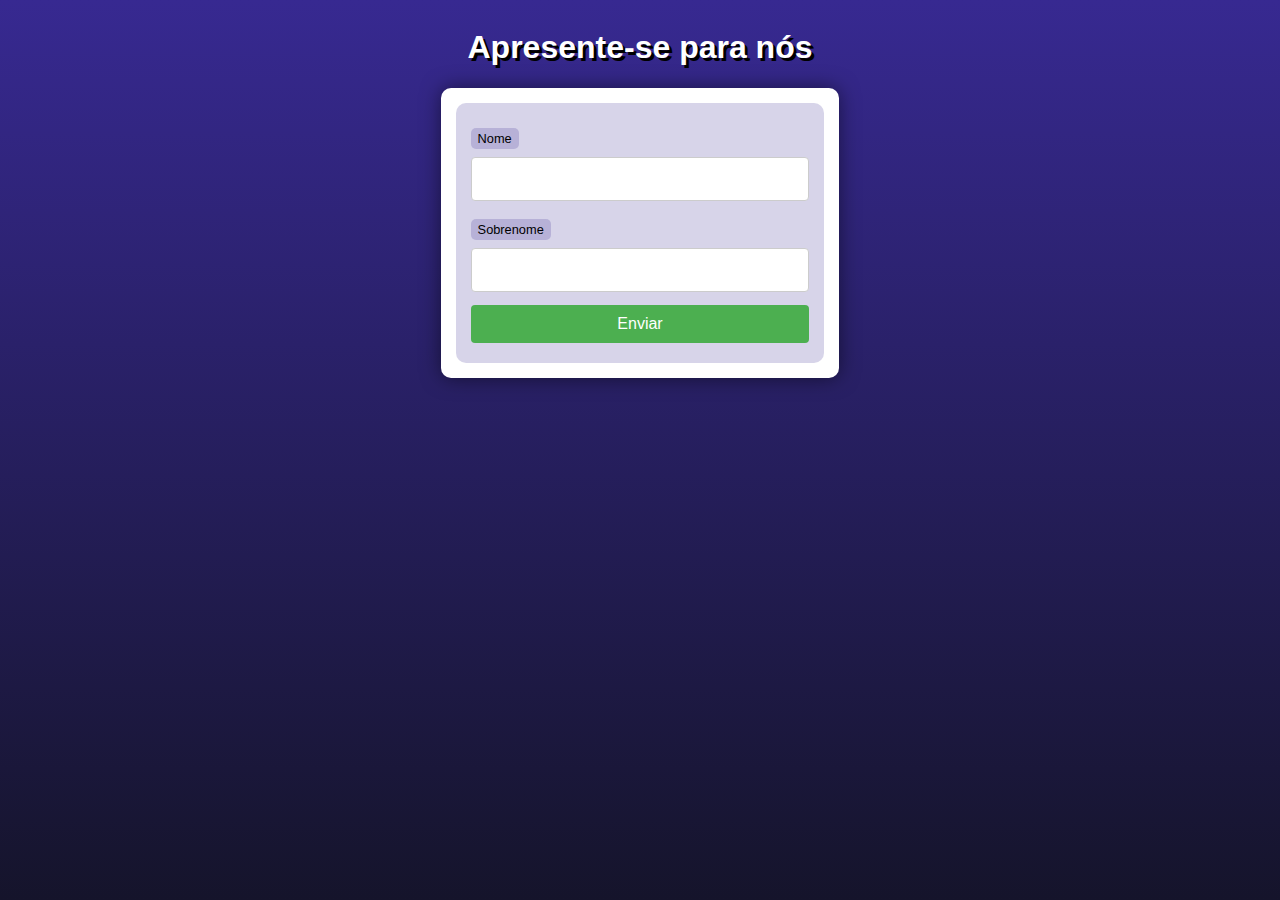
<file: ex004/index.html>
<!DOCTYPE html>
<html lang="pt-br">
<head>
    <meta charset="UTF-8">
    <meta name="viewport" content="width=device-width, initial-scale=1.0">
    <title>Interação com Formulários</title>
    <!--Definindo arquivo de estio css-->
    <link rel="stylesheet" href="style.css">
</head>
<body>
    <!--Criando cabeçalho-->
    <header>
        <h1>Apresente-se para nós</h1>
    </header>
    <!--Criando seção-->
    <section>
        <!--Criando formulário tipo get-->
        <form action="cad.php>" method="get">
            <!--Criando campo nome-->
            <label for="nome">Nome</label>
            <input type="text" name="nome" id="idnome">
            <!--Criando campo sobrenome-->
            <label for="sobrenome">Sobrenome</label>
            <input type="text" name="sobrenome" id="idsobrenome">
            <!--Criando botão de submissão enviar-->
            <input type="submit" value="Enviar">
        </form>
    </section>
    
</body>
</html>
</file>
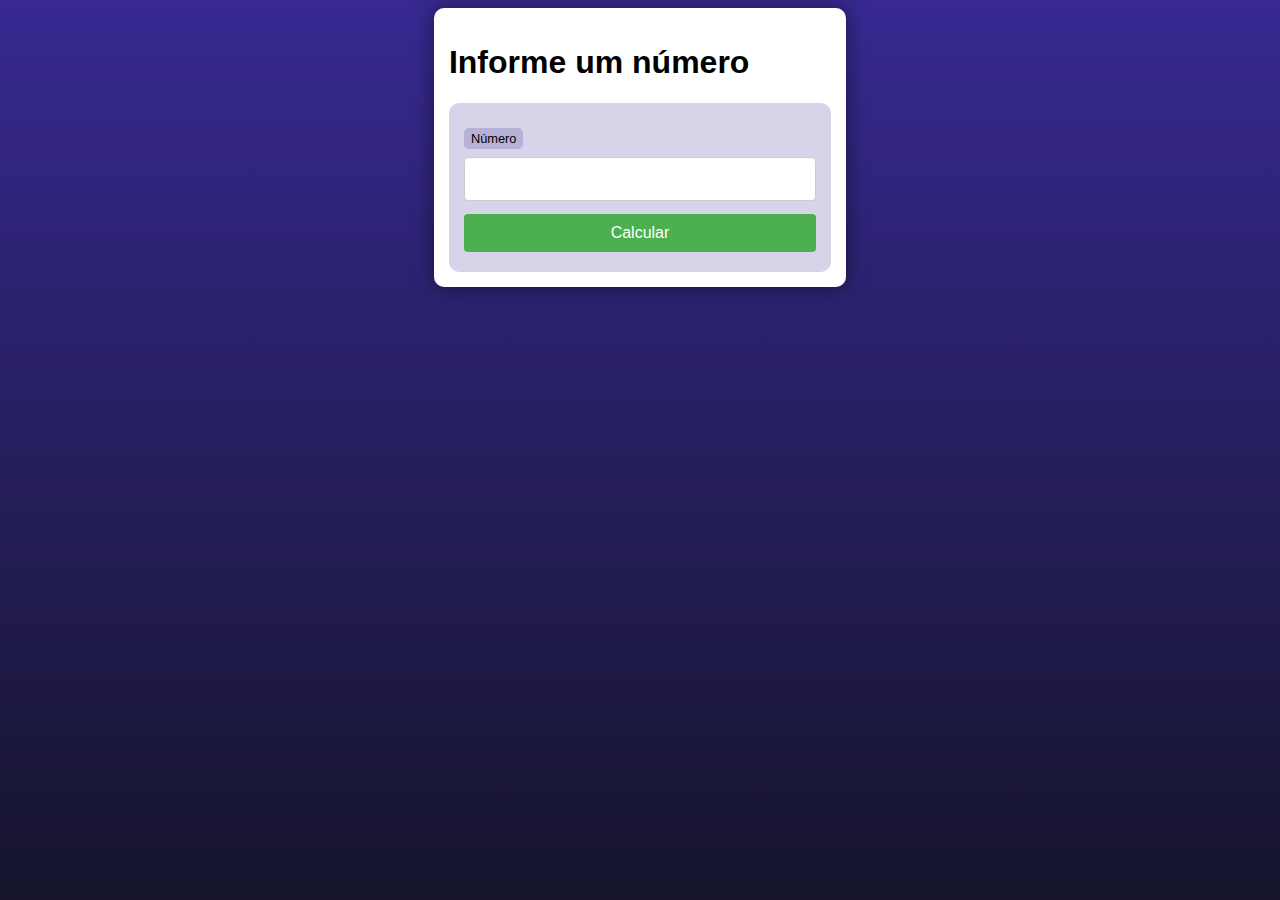
<file: ex005/index.html>
<!DOCTYPE html>
<html lang="pt-br">
<head>
    <meta charset="UTF-8">
    <meta name="viewport" content="width=device-width, initial-scale=1.0">
    <title>Desafio PHP01</title>
    <!--Definindo arquivo de estio css-->
    <link rel="stylesheet" href="style.css">
</head>
<body>
    <!--Criando seção-->
    <main>
        <!--Criando formulário tipo get-->
        <h1>Informe um número</h1>
        <form action="cad.php>" method="get">
            <!--Criando campo número-->
            <label for="numero">Número</label>
            <input type="number" name="numero" id="idnumero">
            <!--Criando botão de submissão calcular-->
            <input type="submit" value="Calcular">
        </form>
    </main>
    
</body>
</html>
</file>
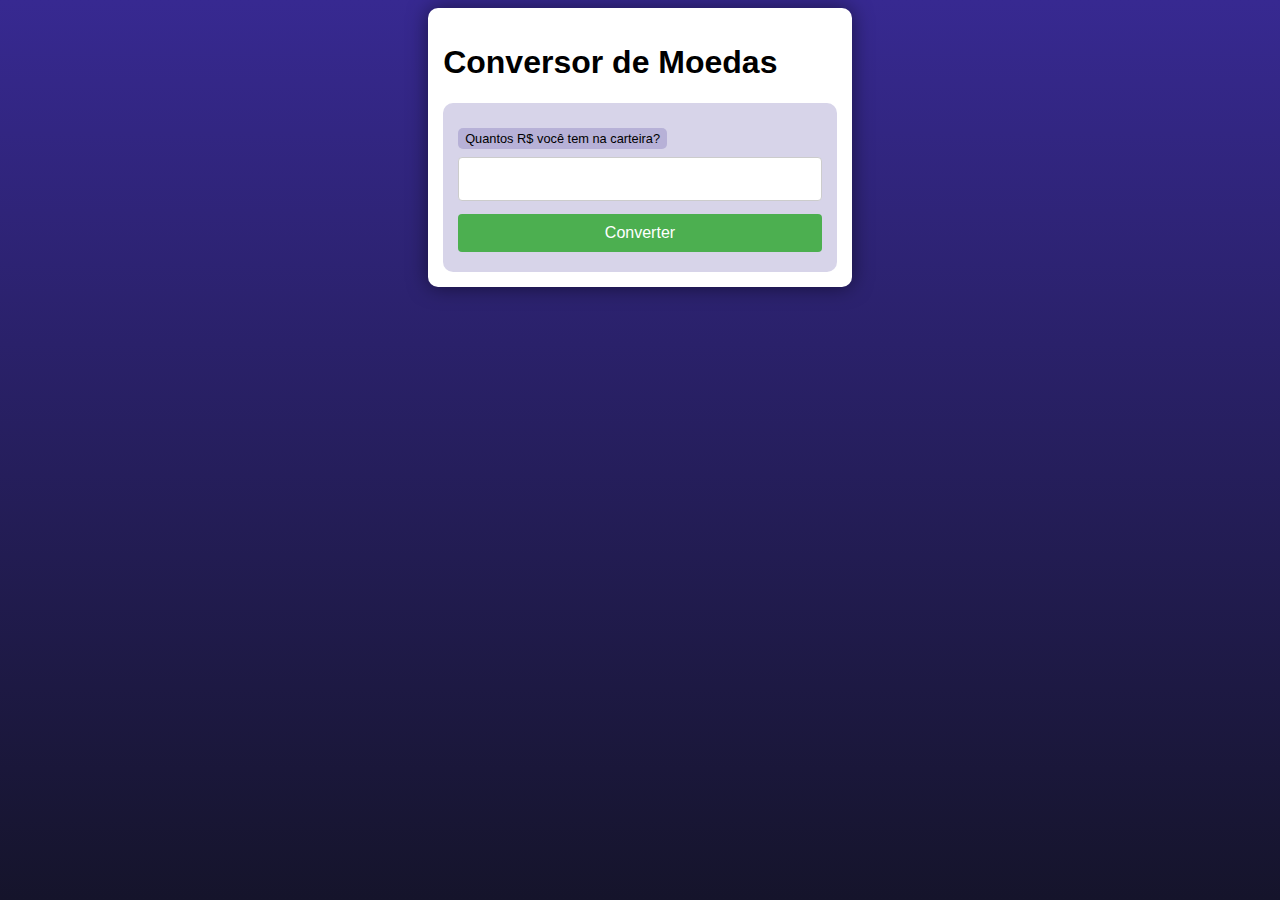
<file: Desafios/D003/index.html>
<!DOCTYPE html>
<html lang="pt-br">
<head>
    <meta charset="UTF-8">
    <meta name="viewport" content="width=device-width, initial-scale=1.0">
    <title>Conversor de Moedas</title>
    <!--Definindo arquivo de estio css-->
    <link rel="stylesheet" href="style.css">
</head>
<body>
    <!--Criando seção-->
    <main>
        <!--Criando formulário tipo get-->
        <h1>Conversor de Moedas</h1>
        <form action="cad.php>" method="get">
            <!--Criando campo número-->
            <label for="numero">Quantos R$ você tem na carteira?</label>
            <input type="number" name="numero" id="idnumero" step="0.01">
            <!--Criando botão de submissão calcular-->
            <input type="submit" value="Converter">
        </form>
    </main>
    
</body>
</html>
</file>
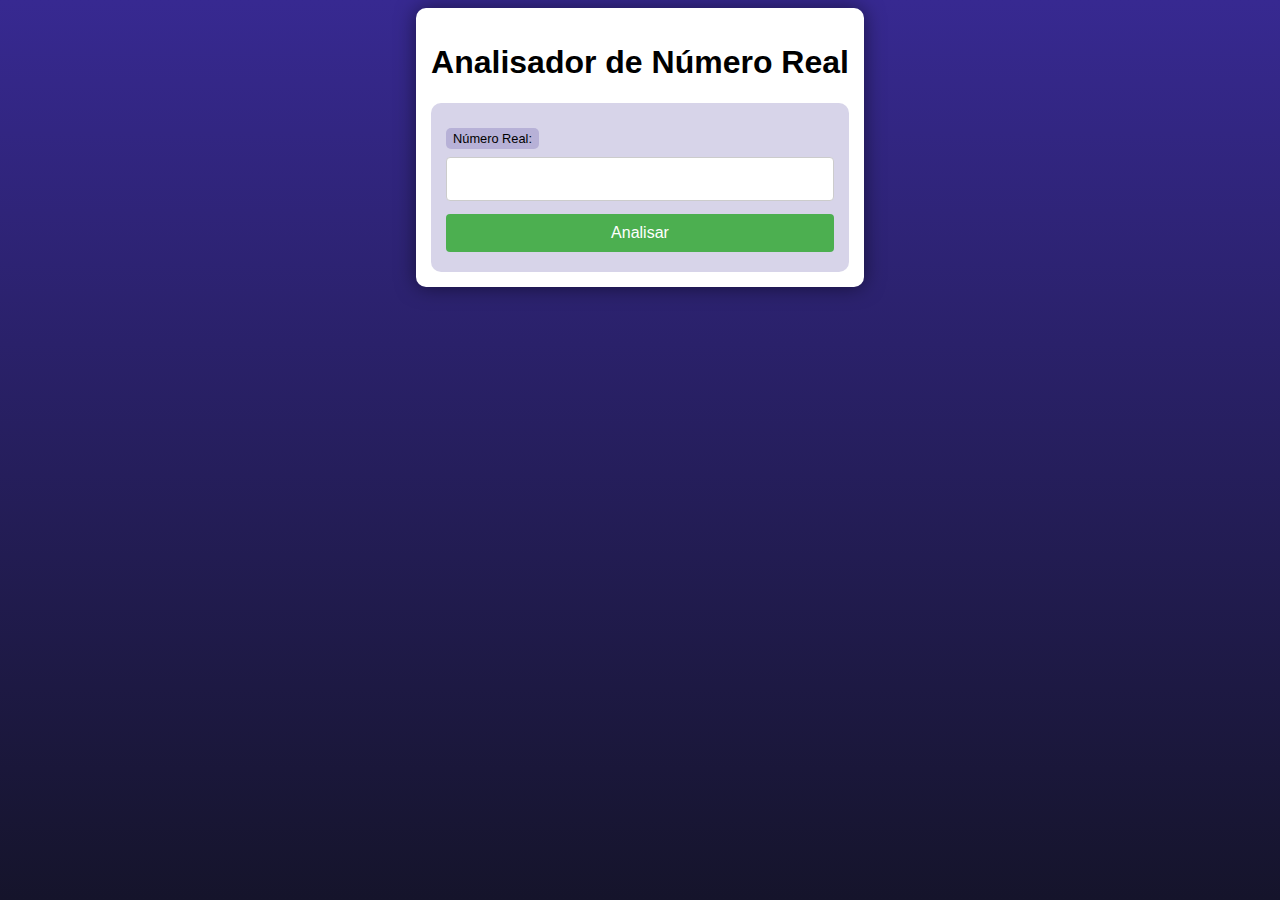
<file: Desafios/D005/index.html>
<!DOCTYPE html>
<html lang="pt-br">
<head>
    <meta charset="UTF-8">
    <meta name="viewport" content="width=device-width, initial-scale=1.0">
    <title>Analisador de Número Real</title>
    <!--Definindo arquivo de estio css-->
    <link rel="stylesheet" href="style.css">
</head>
<body>
    <!--Criando seção-->
    <main>
        <!--Criando formulário tipo get-->
        <h1>Analisador de Número Real</h1>
        <form action="cad.php>" method="get">
            <!--Criando campo número-->
            <label for="numero">Número Real:</label>
            <input type="number" name="numero" id="idnumero" step="0.001">
            <!--Criando botão de submissão calcular-->
            <input type="submit" value="Analisar">
        </form>
    </main>
    
</body>
</html>
</file>
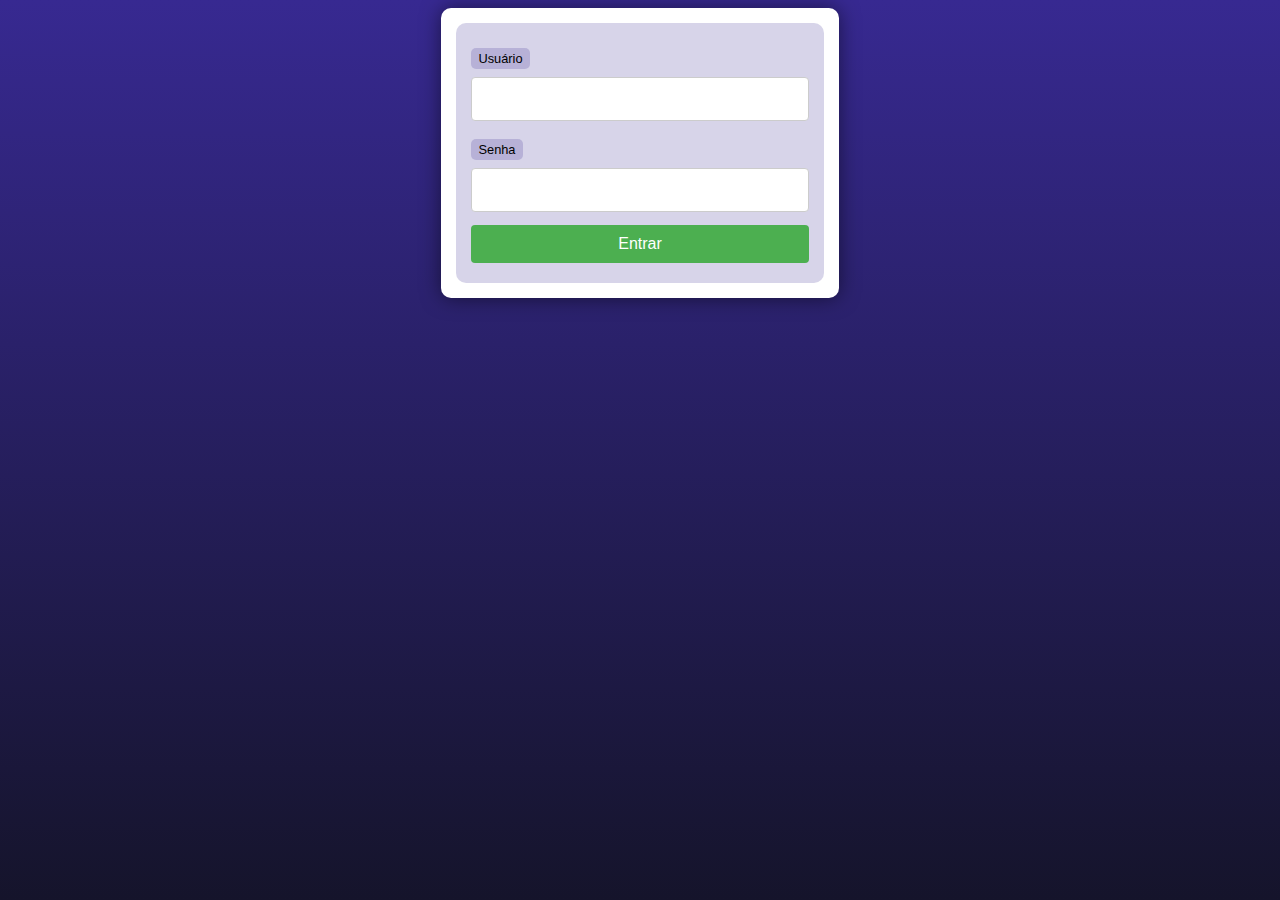
<file: Exemplos/006 - Super Globais/index.html>
<!DOCTYPE html>
<html lang="pt-br">
<head>
    <meta charset="UTF-8">
    <meta name="viewport" content="width=device-width, initial-scale=1.0">
    <title>Exercicio PHP</title>
    <link rel="stylesheet" href="style.css">
</head>
<body>
    <main>
        <form action="superglobais.php" method="post">
            <label for="usu">Usuário</label>
            <input type="text" name="usu" id="usu">
            <label for="sen">Senha</label>
            <input type="password" name="sen" id="sen">
            <input type="submit" value="Entrar">
        </form>

    </main>
    
</body>
</html>
</file>
<file: ex004/style.css>
@charset "UTF-8";

* {
    font-family: Verdana, Geneva, Tahoma, sans-serif;
    box-sizing: border-box;
}

/* ELEMENTOS DA INTERFACE */

body {
    background-color: #15142b;
    background-image: linear-gradient(180deg, #372991, #15142b);
    background-repeat: no-repeat;
    background-position: center center;
    background-size: cover;
    background-attachment: fixed;

    display: flex;
    flex-direction: column;
    flex-wrap: nowrap;
    justify-content: center;
    align-items: center;
}

header, main, section, article {
    max-width: 700px;
}

header > h1 {
    color: white;
    text-shadow: 3px 3px 0px black;
}

main, section, article {
    background-color: white;
    padding: 15px;
    margin-bottom: 20px;
    border-radius: 10px;
    box-shadow: 0px 0px 20px rgba(0, 0, 0, 0.502);
}

footer {
    display: block;
    width: 100vw;
    background-color: #291f6c;
    color: white;
    text-align: center;
    margin-top: auto;
    padding: 5px;
}

p {
    text-align: justify;
    line-height: 1.5em;
}

h2, h3, h4 {
    color: #372991;
    margin: 0 0 10px 0;
}

a {
    color: #15142b;
    background-color: rgba(55, 41, 145, 0.1);
    padding: 0 3px;
    font-weight: 600;
    text-decoration: none;
    border-bottom: .5px dotted #372991;
}

a:hover {
    color: #372991;
    border-bottom: 1px solid #372991;
}

/* TABELAS E LISTAS */

table {
    min-width: 400px;
    border-spacing: 0px;
    border: 0.5px solid #372991;
    margin: 10px auto;
}

table th {
    background-color: #372991;
    color: white;
    padding: 5px;
    text-align: left;
}

table td {
    padding: 5px;
}

table tr {
    background-color: rgba(55, 41, 145, 0.05);
}

table tr:nth-child(odd) {
    background-color: rgba(55, 41, 145, 0.3);
}

table.divisao {
    border: 1px solid white;
}

table.divisao td {
    background-color: white;
    padding: 20px;
    text-align: center;
    font-size: 2.5em;
}

table.divisao  tr:nth-child(1) td:nth-child(2) {
    border-bottom: 3px solid black;
    border-left: 3px solid black;
}

table.divisao tr:nth-child(2) td:nth-child(2) {
    border-left: 3px solid black;
}

table.divisao tr:nth-child(2) td:nth-child(1) {
    text-decoration: underline;
}

ul > li::marker {
    color: #372991;
}

/* ELEMENTOS DE FORMULÁRIO */

form {
    background-color: rgba(55, 41, 145, 0.2);
    padding: 15px;
    border-radius: 10px;
}

form label {
    display: block;
    width: fit-content;
    font-size: 0.8em;
    font-weight: 100;
    background-color: rgba(55, 41, 145, 0.2);
    padding: 3px 7px;
    margin-top: 10px;
    margin-bottom: 0px;
    border-radius: 5px;
}

input[type=text], [type=number], select, input[type=date], input[type=date], input[type=datetime], input[type=email], input[type=month], input[type=password], input[type=range], input[type=tel], input[type=time], input[type=week] {
    width: 100%;
    padding: 12px 20px;
    font-size: 1em;
    margin: 8px 0;
    display: inline-block;
    border: 1px solid #ccc;
    border-radius: 4px;
    box-sizing: border-box;
}
  
input[type=submit] {
    width: 100%;
    background-color: #4CAF50;
    font-size: 1em;
    color: white;
    padding: 10px 20px;
    margin: 5px 0;
    border: none;
    border-radius: 4px;
    cursor: pointer;
}
  
input[type=submit]:hover {
    background-color: #45a049;
}

input[type=reset] {
    width: 100%;
    background-color: #eb9903;
    font-size: 1em;
    color: white;
    padding: 10px 20px;
    margin: 5px 0;
    border: none;
    border-radius: 4px;
    cursor: pointer;
}

input[type=reset]:hover {
    background-color: #c27013;
}

input[type=button], button {
    width: 100%;
    background-color: #372991;
    font-size: 1em;
    color: white;
    padding: 10px 20px;
    margin: 5px 0;
    border: none;
    border-radius: 4px;
    cursor: pointer;
}

input[type=button]:hover, button:hover {
    background-color: #291f6c;
}

fieldset {
    border: 0.5px dotted #372991;
}

fieldset > legend {
    font-size: 0.8em;
    font-weight: 100;
    background-color: rgba(55, 41, 145, 0.2);
    padding: 3px 7px;
    border-radius: 5px;
}

input[type=radio] + label, input[type=checkbox] + label {
    display: inline-block;
    font-size: 1em;
    background-color: rgba(0, 0, 0, 0);
}
</file>
<file: ex005/style.css>
@charset "UTF-8";

* {
    font-family: Verdana, Geneva, Tahoma, sans-serif;
    box-sizing: border-box;
}

/* ELEMENTOS DA INTERFACE */

body {
    background-color: #15142b;
    background-image: linear-gradient(180deg, #372991, #15142b);
    background-repeat: no-repeat;
    background-position: center center;
    background-size: cover;
    background-attachment: fixed;

    display: flex;
    flex-direction: column;
    flex-wrap: nowrap;
    justify-content: center;
    align-items: center;
}

header, main, section, article {
    max-width: 700px;
}

header > h1 {
    color: white;
    text-shadow: 3px 3px 0px black;
}

main, section, article {
    background-color: white;
    padding: 15px;
    margin-bottom: 20px;
    border-radius: 10px;
    box-shadow: 0px 0px 20px rgba(0, 0, 0, 0.502);
}

footer {
    display: block;
    width: 100vw;
    background-color: #291f6c;
    color: white;
    text-align: center;
    margin-top: auto;
    padding: 5px;
}

p {
    text-align: justify;
    line-height: 1.5em;
}

h2, h3, h4 {
    color: #372991;
    margin: 0 0 10px 0;
}

a {
    color: #15142b;
    background-color: rgba(55, 41, 145, 0.1);
    padding: 0 3px;
    font-weight: 600;
    text-decoration: none;
    border-bottom: .5px dotted #372991;
}

a:hover {
    color: #372991;
    border-bottom: 1px solid #372991;
}

/* TABELAS E LISTAS */

table {
    min-width: 400px;
    border-spacing: 0px;
    border: 0.5px solid #372991;
    margin: 10px auto;
}

table th {
    background-color: #372991;
    color: white;
    padding: 5px;
    text-align: left;
}

table td {
    padding: 5px;
}

table tr {
    background-color: rgba(55, 41, 145, 0.05);
}

table tr:nth-child(odd) {
    background-color: rgba(55, 41, 145, 0.3);
}

table.divisao {
    border: 1px solid white;
}

table.divisao td {
    background-color: white;
    padding: 20px;
    text-align: center;
    font-size: 2.5em;
}

table.divisao  tr:nth-child(1) td:nth-child(2) {
    border-bottom: 3px solid black;
    border-left: 3px solid black;
}

table.divisao tr:nth-child(2) td:nth-child(2) {
    border-left: 3px solid black;
}

table.divisao tr:nth-child(2) td:nth-child(1) {
    text-decoration: underline;
}

ul > li::marker {
    color: #372991;
}

/* ELEMENTOS DE FORMULÁRIO */

form {
    background-color: rgba(55, 41, 145, 0.2);
    padding: 15px;
    border-radius: 10px;
}

form label {
    display: block;
    width: fit-content;
    font-size: 0.8em;
    font-weight: 100;
    background-color: rgba(55, 41, 145, 0.2);
    padding: 3px 7px;
    margin-top: 10px;
    margin-bottom: 0px;
    border-radius: 5px;
}

input[type=text], [type=number], select, input[type=date], input[type=date], input[type=datetime], input[type=email], input[type=month], input[type=password], input[type=range], input[type=tel], input[type=time], input[type=week] {
    width: 100%;
    padding: 12px 20px;
    font-size: 1em;
    margin: 8px 0;
    display: inline-block;
    border: 1px solid #ccc;
    border-radius: 4px;
    box-sizing: border-box;
}
  
input[type=submit] {
    width: 100%;
    background-color: #4CAF50;
    font-size: 1em;
    color: white;
    padding: 10px 20px;
    margin: 5px 0;
    border: none;
    border-radius: 4px;
    cursor: pointer;
}
  
input[type=submit]:hover {
    background-color: #45a049;
}

input[type=reset] {
    width: 100%;
    background-color: #eb9903;
    font-size: 1em;
    color: white;
    padding: 10px 20px;
    margin: 5px 0;
    border: none;
    border-radius: 4px;
    cursor: pointer;
}

input[type=reset]:hover {
    background-color: #c27013;
}

input[type=button], button {
    width: 100%;
    background-color: #372991;
    font-size: 1em;
    color: white;
    padding: 10px 20px;
    margin: 5px 0;
    border: none;
    border-radius: 4px;
    cursor: pointer;
}

input[type=button]:hover, button:hover {
    background-color: #291f6c;
}

fieldset {
    border: 0.5px dotted #372991;
}

fieldset > legend {
    font-size: 0.8em;
    font-weight: 100;
    background-color: rgba(55, 41, 145, 0.2);
    padding: 3px 7px;
    border-radius: 5px;
}

input[type=radio] + label, input[type=checkbox] + label {
    display: inline-block;
    font-size: 1em;
    background-color: rgba(0, 0, 0, 0);
}
</file>
<file: Desafios/D003/style.css>
@charset "UTF-8";

* {
    font-family: Verdana, Geneva, Tahoma, sans-serif;
    box-sizing: border-box;
}

/* ELEMENTOS DA INTERFACE */

body {
    background-color: #15142b;
    background-image: linear-gradient(180deg, #372991, #15142b);
    background-repeat: no-repeat;
    background-position: center center;
    background-size: cover;
    background-attachment: fixed;

    display: flex;
    flex-direction: column;
    flex-wrap: nowrap;
    justify-content: center;
    align-items: center;
}

header, main, section, article {
    max-width: 700px;
}

header > h1 {
    color: white;
    text-shadow: 3px 3px 0px black;
}

main, section, article {
    background-color: white;
    padding: 15px;
    margin-bottom: 20px;
    border-radius: 10px;
    box-shadow: 0px 0px 20px rgba(0, 0, 0, 0.502);
}

footer {
    display: block;
    width: 100vw;
    background-color: #291f6c;
    color: white;
    text-align: center;
    margin-top: auto;
    padding: 5px;
}

p {
    text-align: justify;
    line-height: 1.5em;
}

h2, h3, h4 {
    color: #372991;
    margin: 0 0 10px 0;
}

a {
    color: #15142b;
    background-color: rgba(55, 41, 145, 0.1);
    padding: 0 3px;
    font-weight: 600;
    text-decoration: none;
    border-bottom: .5px dotted #372991;
}

a:hover {
    color: #372991;
    border-bottom: 1px solid #372991;
}

/* TABELAS E LISTAS */

table {
    min-width: 400px;
    border-spacing: 0px;
    border: 0.5px solid #372991;
    margin: 10px auto;
}

table th {
    background-color: #372991;
    color: white;
    padding: 5px;
    text-align: left;
}

table td {
    padding: 5px;
}

table tr {
    background-color: rgba(55, 41, 145, 0.05);
}

table tr:nth-child(odd) {
    background-color: rgba(55, 41, 145, 0.3);
}

table.divisao {
    border: 1px solid white;
}

table.divisao td {
    background-color: white;
    padding: 20px;
    text-align: center;
    font-size: 2.5em;
}

table.divisao  tr:nth-child(1) td:nth-child(2) {
    border-bottom: 3px solid black;
    border-left: 3px solid black;
}

table.divisao tr:nth-child(2) td:nth-child(2) {
    border-left: 3px solid black;
}

table.divisao tr:nth-child(2) td:nth-child(1) {
    text-decoration: underline;
}

ul > li::marker {
    color: #372991;
}

/* ELEMENTOS DE FORMULÁRIO */

form {
    background-color: rgba(55, 41, 145, 0.2);
    padding: 15px;
    border-radius: 10px;
}

form label {
    display: block;
    width: fit-content;
    font-size: 0.8em;
    font-weight: 100;
    background-color: rgba(55, 41, 145, 0.2);
    padding: 3px 7px;
    margin-top: 10px;
    margin-bottom: 0px;
    border-radius: 5px;
}

input[type=text], [type=number], select, input[type=date], input[type=date], input[type=datetime], input[type=email], input[type=month], input[type=password], input[type=range], input[type=tel], input[type=time], input[type=week] {
    width: 100%;
    padding: 12px 20px;
    font-size: 1em;
    margin: 8px 0;
    display: inline-block;
    border: 1px solid #ccc;
    border-radius: 4px;
    box-sizing: border-box;
}
  
input[type=submit] {
    width: 100%;
    background-color: #4CAF50;
    font-size: 1em;
    color: white;
    padding: 10px 20px;
    margin: 5px 0;
    border: none;
    border-radius: 4px;
    cursor: pointer;
}
  
input[type=submit]:hover {
    background-color: #45a049;
}

input[type=reset] {
    width: 100%;
    background-color: #eb9903;
    font-size: 1em;
    color: white;
    padding: 10px 20px;
    margin: 5px 0;
    border: none;
    border-radius: 4px;
    cursor: pointer;
}

input[type=reset]:hover {
    background-color: #c27013;
}

input[type=button], button {
    width: 100%;
    background-color: #372991;
    font-size: 1em;
    color: white;
    padding: 10px 20px;
    margin: 5px 0;
    border: none;
    border-radius: 4px;
    cursor: pointer;
}

input[type=button]:hover, button:hover {
    background-color: #291f6c;
}

fieldset {
    border: 0.5px dotted #372991;
}

fieldset > legend {
    font-size: 0.8em;
    font-weight: 100;
    background-color: rgba(55, 41, 145, 0.2);
    padding: 3px 7px;
    border-radius: 5px;
}

input[type=radio] + label, input[type=checkbox] + label {
    display: inline-block;
    font-size: 1em;
    background-color: rgba(0, 0, 0, 0);
}
</file>
<file: Desafios/D005/style.css>
@charset "UTF-8";

* {
    font-family: Verdana, Geneva, Tahoma, sans-serif;
    box-sizing: border-box;
}

/* ELEMENTOS DA INTERFACE */

body {
    background-color: #15142b;
    background-image: linear-gradient(180deg, #372991, #15142b);
    background-repeat: no-repeat;
    background-position: center center;
    background-size: cover;
    background-attachment: fixed;

    display: flex;
    flex-direction: column;
    flex-wrap: nowrap;
    justify-content: center;
    align-items: center;
}

header, main, section, article {
    max-width: 700px;
}

header > h1 {
    color: white;
    text-shadow: 3px 3px 0px black;
}

main, section, article {
    background-color: white;
    padding: 15px;
    margin-bottom: 20px;
    border-radius: 10px;
    box-shadow: 0px 0px 20px rgba(0, 0, 0, 0.502);
}

footer {
    display: block;
    width: 100vw;
    background-color: #291f6c;
    color: white;
    text-align: center;
    margin-top: auto;
    padding: 5px;
}

p {
    text-align: justify;
    line-height: 1.5em;
}

h2, h3, h4 {
    color: #372991;
    margin: 0 0 10px 0;
}

a {
    color: #15142b;
    background-color: rgba(55, 41, 145, 0.1);
    padding: 0 3px;
    font-weight: 600;
    text-decoration: none;
    border-bottom: .5px dotted #372991;
}

a:hover {
    color: #372991;
    border-bottom: 1px solid #372991;
}

/* TABELAS E LISTAS */

table {
    min-width: 400px;
    border-spacing: 0px;
    border: 0.5px solid #372991;
    margin: 10px auto;
}

table th {
    background-color: #372991;
    color: white;
    padding: 5px;
    text-align: left;
}

table td {
    padding: 5px;
}

table tr {
    background-color: rgba(55, 41, 145, 0.05);
}

table tr:nth-child(odd) {
    background-color: rgba(55, 41, 145, 0.3);
}

table.divisao {
    border: 1px solid white;
}

table.divisao td {
    background-color: white;
    padding: 20px;
    text-align: center;
    font-size: 2.5em;
}

table.divisao  tr:nth-child(1) td:nth-child(2) {
    border-bottom: 3px solid black;
    border-left: 3px solid black;
}

table.divisao tr:nth-child(2) td:nth-child(2) {
    border-left: 3px solid black;
}

table.divisao tr:nth-child(2) td:nth-child(1) {
    text-decoration: underline;
}

ul > li::marker {
    color: #372991;
}

/* ELEMENTOS DE FORMULÁRIO */

form {
    background-color: rgba(55, 41, 145, 0.2);
    padding: 15px;
    border-radius: 10px;
}

form label {
    display: block;
    width: fit-content;
    font-size: 0.8em;
    font-weight: 100;
    background-color: rgba(55, 41, 145, 0.2);
    padding: 3px 7px;
    margin-top: 10px;
    margin-bottom: 0px;
    border-radius: 5px;
}

input[type=text], [type=number], select, input[type=date], input[type=date], input[type=datetime], input[type=email], input[type=month], input[type=password], input[type=range], input[type=tel], input[type=time], input[type=week] {
    width: 100%;
    padding: 12px 20px;
    font-size: 1em;
    margin: 8px 0;
    display: inline-block;
    border: 1px solid #ccc;
    border-radius: 4px;
    box-sizing: border-box;
}
  
input[type=submit] {
    width: 100%;
    background-color: #4CAF50;
    font-size: 1em;
    color: white;
    padding: 10px 20px;
    margin: 5px 0;
    border: none;
    border-radius: 4px;
    cursor: pointer;
}
  
input[type=submit]:hover {
    background-color: #45a049;
}

input[type=reset] {
    width: 100%;
    background-color: #eb9903;
    font-size: 1em;
    color: white;
    padding: 10px 20px;
    margin: 5px 0;
    border: none;
    border-radius: 4px;
    cursor: pointer;
}

input[type=reset]:hover {
    background-color: #c27013;
}

input[type=button], button {
    width: 100%;
    background-color: #372991;
    font-size: 1em;
    color: white;
    padding: 10px 20px;
    margin: 5px 0;
    border: none;
    border-radius: 4px;
    cursor: pointer;
}

input[type=button]:hover, button:hover {
    background-color: #291f6c;
}

fieldset {
    border: 0.5px dotted #372991;
}

fieldset > legend {
    font-size: 0.8em;
    font-weight: 100;
    background-color: rgba(55, 41, 145, 0.2);
    padding: 3px 7px;
    border-radius: 5px;
}

input[type=radio] + label, input[type=checkbox] + label {
    display: inline-block;
    font-size: 1em;
    background-color: rgba(0, 0, 0, 0);
}
</file>
<file: Exemplos/006 - Super Globais/style.css>
@charset "UTF-8";

* {
    font-family: Verdana, Geneva, Tahoma, sans-serif;
    box-sizing: border-box;
}

/* ELEMENTOS DA INTERFACE */

body {
    background-color: #15142b;
    background-image: linear-gradient(180deg, #372991, #15142b);
    background-repeat: no-repeat;
    background-position: center center;
    background-size: cover;
    background-attachment: fixed;

    display: flex;
    flex-direction: column;
    flex-wrap: nowrap;
    justify-content: center;
    align-items: center;
}

header, main, section, article {
    max-width: 700px;
}

header > h1 {
    color: white;
    text-shadow: 3px 3px 0px black;
}

main, section, article {
    background-color: white;
    padding: 15px;
    margin-bottom: 20px;
    border-radius: 10px;
    box-shadow: 0px 0px 20px rgba(0, 0, 0, 0.502);
}

footer {
    display: block;
    width: 100vw;
    background-color: #291f6c;
    color: white;
    text-align: center;
    margin-top: auto;
    padding: 5px;
}

p {
    text-align: justify;
    line-height: 1.5em;
}

h2, h3, h4 {
    color: #372991;
    margin: 0 0 10px 0;
}

a {
    color: #15142b;
    background-color: rgba(55, 41, 145, 0.1);
    padding: 0 3px;
    font-weight: 600;
    text-decoration: none;
    border-bottom: .5px dotted #372991;
}

a:hover {
    color: #372991;
    border-bottom: 1px solid #372991;
}

/* TABELAS E LISTAS */

table {
    min-width: 400px;
    border-spacing: 0px;
    border: 0.5px solid #372991;
    margin: 10px auto;
}

table th {
    background-color: #372991;
    color: white;
    padding: 5px;
    text-align: left;
}

table td {
    padding: 5px;
}

table tr {
    background-color: rgba(55, 41, 145, 0.05);
}

table tr:nth-child(odd) {
    background-color: rgba(55, 41, 145, 0.3);
}

table.divisao {
    border: 1px solid white;
}

table.divisao td {
    background-color: white;
    padding: 20px;
    text-align: center;
    font-size: 2.5em;
}

table.divisao  tr:nth-child(1) td:nth-child(2) {
    border-bottom: 3px solid black;
    border-left: 3px solid black;
}

table.divisao tr:nth-child(2) td:nth-child(2) {
    border-left: 3px solid black;
}

table.divisao tr:nth-child(2) td:nth-child(1) {
    text-decoration: underline;
}

ul > li::marker {
    color: #372991;
}

/* ELEMENTOS DE FORMULÁRIO */

form {
    background-color: rgba(55, 41, 145, 0.2);
    padding: 15px;
    border-radius: 10px;
}

form label {
    display: block;
    width: fit-content;
    font-size: 0.8em;
    font-weight: 100;
    background-color: rgba(55, 41, 145, 0.2);
    padding: 3px 7px;
    margin-top: 10px;
    margin-bottom: 0px;
    border-radius: 5px;
}

input[type=text], [type=number], select, input[type=date], input[type=date], input[type=datetime], input[type=email], input[type=month], input[type=password], input[type=range], input[type=tel], input[type=time], input[type=week] {
    width: 100%;
    padding: 12px 20px;
    font-size: 1em;
    margin: 8px 0;
    display: inline-block;
    border: 1px solid #ccc;
    border-radius: 4px;
    box-sizing: border-box;
}
  
input[type=submit] {
    width: 100%;
    background-color: #4CAF50;
    font-size: 1em;
    color: white;
    padding: 10px 20px;
    margin: 5px 0;
    border: none;
    border-radius: 4px;
    cursor: pointer;
}
  
input[type=submit]:hover {
    background-color: #45a049;
}

input[type=reset] {
    width: 100%;
    background-color: #eb9903;
    font-size: 1em;
    color: white;
    padding: 10px 20px;
    margin: 5px 0;
    border: none;
    border-radius: 4px;
    cursor: pointer;
}

input[type=reset]:hover {
    background-color: #c27013;
}

input[type=button], button {
    width: 100%;
    background-color: #372991;
    font-size: 1em;
    color: white;
    padding: 10px 20px;
    margin: 5px 0;
    border: none;
    border-radius: 4px;
    cursor: pointer;
}

input[type=button]:hover, button:hover {
    background-color: #291f6c;
}

fieldset {
    border: 0.5px dotted #372991;
}

fieldset > legend {
    font-size: 0.8em;
    font-weight: 100;
    background-color: rgba(55, 41, 145, 0.2);
    padding: 3px 7px;
    border-radius: 5px;
}

input[type=radio] + label, input[type=checkbox] + label {
    display: inline-block;
    font-size: 1em;
    background-color: rgba(0, 0, 0, 0);
}
</file>
